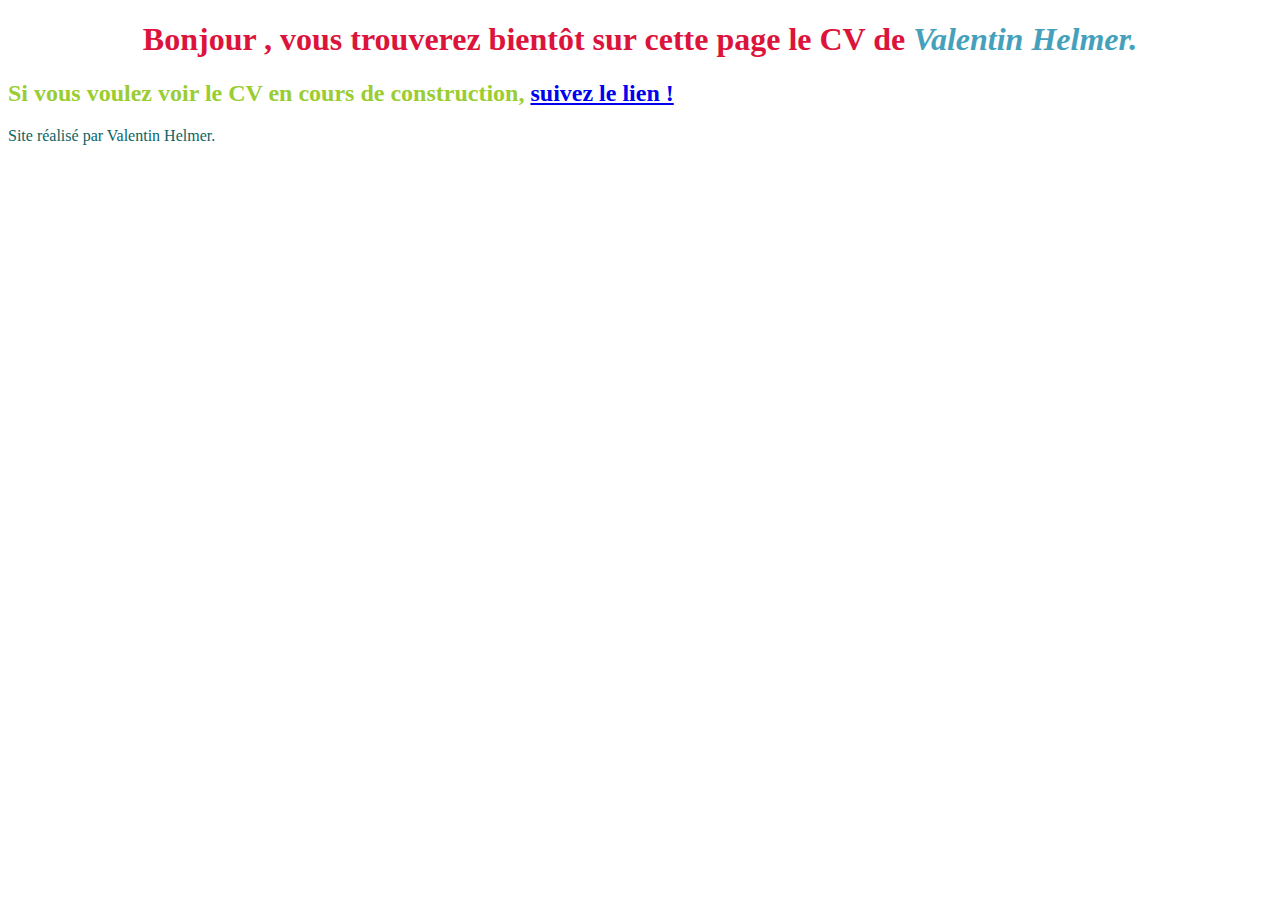
<file: index.html>
<!DOCTYPE html>
<html lang="fr">
    <head>

        <meta charset="utf-8" />
        <link rel="stylesheet" href="css1.css">
        <title> CV Valentin Helmer  </title>

    </head>

    <body>

        <main>
            <h1> Bonjour , vous trouverez bientôt sur cette page le CV de <em> Valentin Helmer. </em> </h1>
             <h2>Si vous voulez voir le CV en cours de construction,  <a href= "cv-en-construction.html" title="CV"> suivez le lien !  </a> </h2>
        </main>

        <footer>
            <p class="test">Site réalisé par Valentin Helmer.</p>
        </footer>
    </body>

</html>
</file>
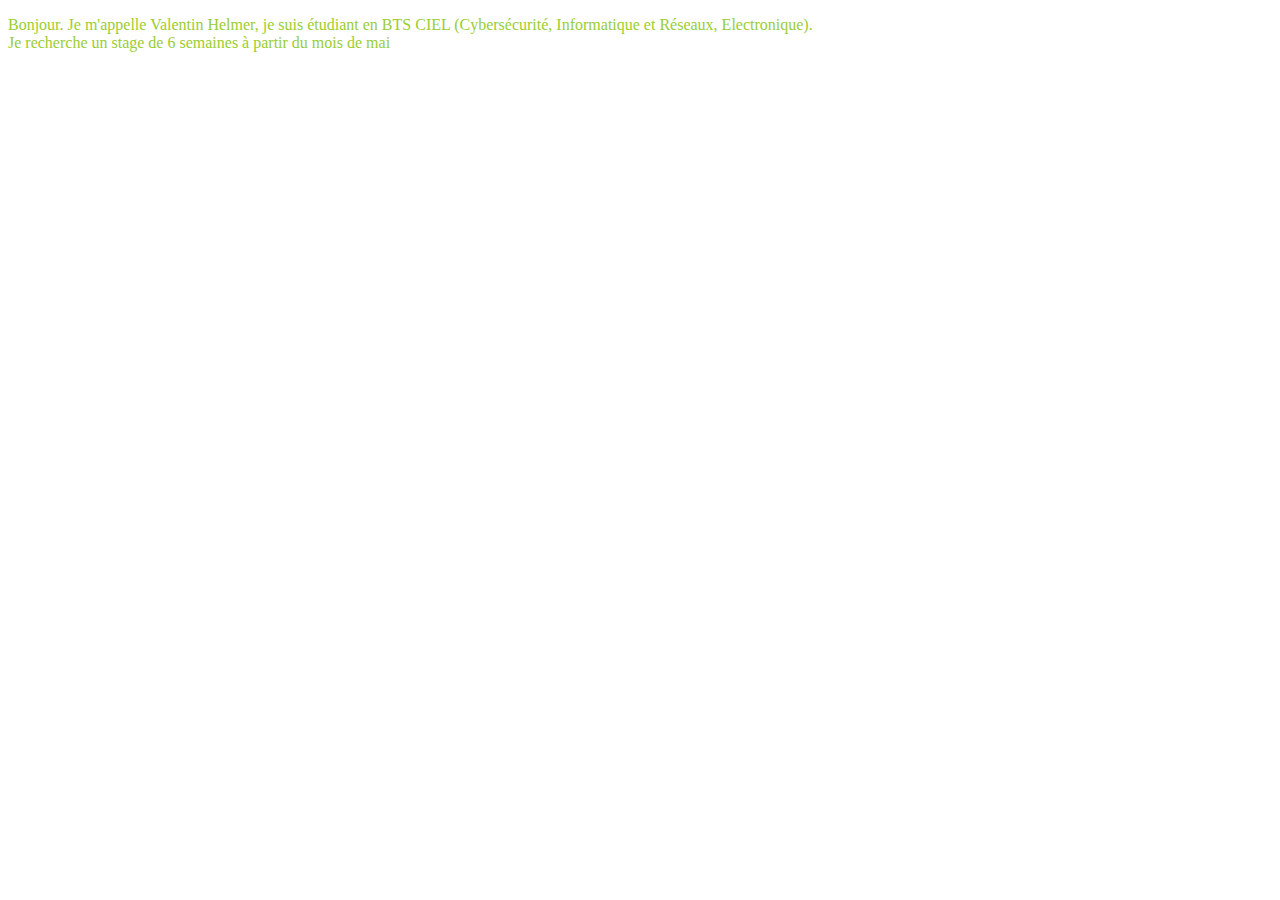
<file: cv-en-construction.html>
<!DOCTYPE html>
<html lang="fr">
    <head>

        <meta charset="utf-8" />
        <link rel="stylesheet" href="css1.css">
        <title> CV Valentin Helmer  </title>

    </head>
    <body>

        <p>
            Bonjour. Je m'appelle Valentin Helmer, je suis étudiant en BTS CIEL (Cybersécurité,
            Informatique et Réseaux, Electronique). <br>
            Je recherche un stage de 6 semaines à partir du mois de mai
        </p>

    

    </body>

</html>
</file>
<file: css1.css>
h1 {
    text-align: center;
    color: crimson;
}

body{
    color: yellowgreen;
}

p.test {
    color: rgb(12, 100, 100);
}

em {
    color: #45A1BB;
}
</file>
